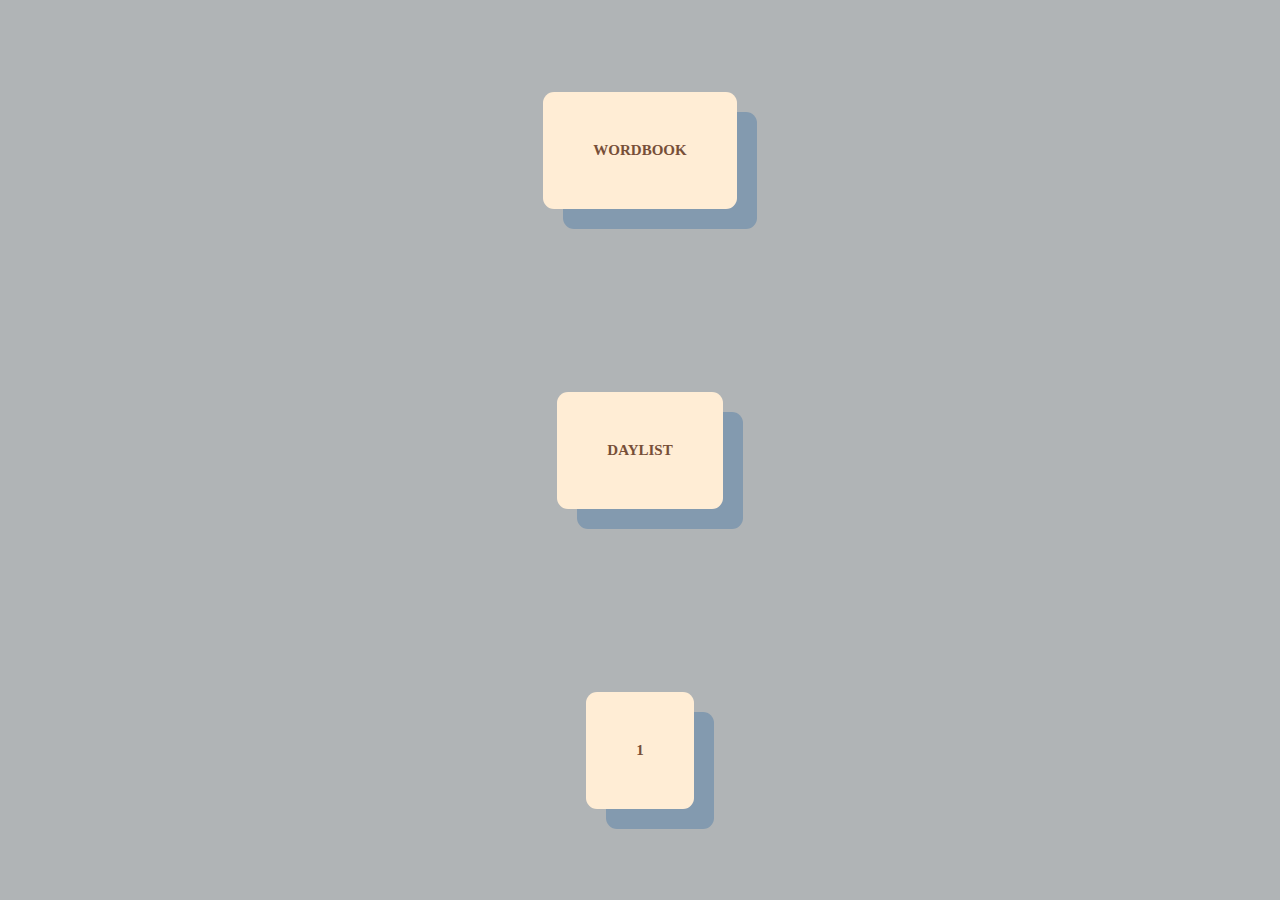
<file: index.html>
<!DOCTYPE html>
<html lang="en">
<head>
    <meta charset="UTF-8">
    <meta http-equiv="X-UA-Compatible" content="IE=edge">
    <meta name="viewport" content="width=device-width, initial-scale=1.0">
    <title>Bireower</title>
    <link href = "css/homePage.css" rel="stylesheet" type="text/css">

</head>

<body>
    <p><a href="wordBook.html" class = "HomePageLink">wordBook</a></p>
    <p><a href="dayList.html" class = "HomePageLink">dayList</a></p>
    <p><a href="Video.html" class = "HomePageLink">1</a></p>
</body>
</html>
</file>
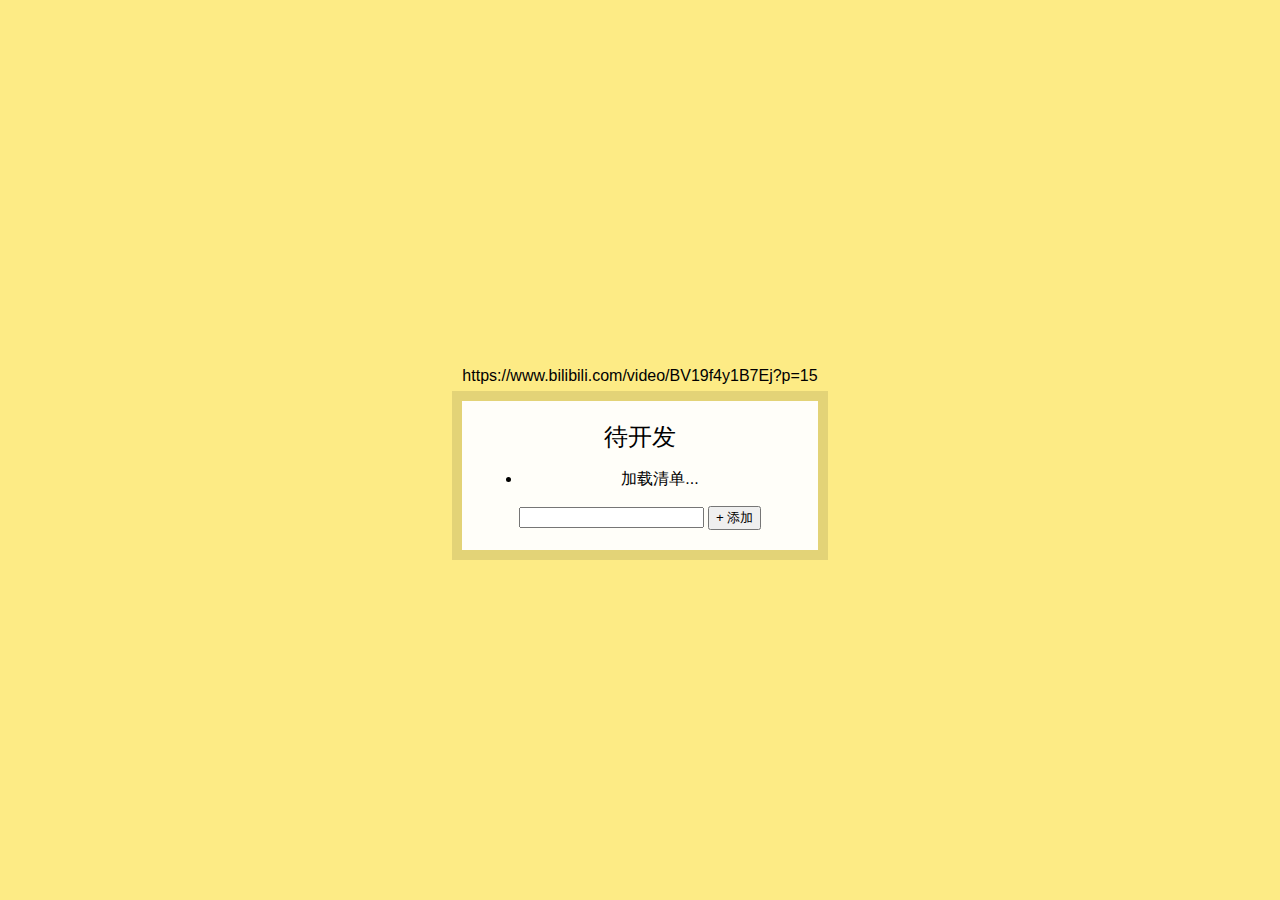
<file: dayList.html>
<!DOCTYPE html>
<html lang="en">
<head>
    <meta charset="UTF-8">
    <meta http-equiv="X-UA-Compatible" content="IE=edge">
    <meta name="viewport" content="width=device-width, initial-scale=1.0">
    <title>DayList</title>
    <link href = "css/dayList.css" rel="stylesheet" type="text/css">
</head>

<body>
    <p>https://www.bilibili.com/video/BV19f4y1B7Ej?p=15</p>
    <div class ="wrapper">
        <h2>待开发</h2>
        <p></p>
        <ul class="tasks">
            <li>加载清单...</li>
        </ul>
        <form class="add-tasks">
            <input type="text" name ="task" placeholder="" required>
            <input type="submit" value="+ 添加">
        </form>
    </div>

 
</body>
</html>


<!-- 清单
    https://www.bilibili.com/video/BV19f4y1B7Ej?p=10
    https://www.bilibili.com/video/BV19f4y1B7Ej?p=15
-->
</file>
<file: css/homePage.css>
body{
    height: 100vh;
    margin:0;
    display: grid;
    place-items: center;
    background-color: #b0b4b6;

}

p{
    text-align: center;
    text-transform: uppercase;
    font-weight: bold;
    font-size: 15px;
    color: #774f38;
    background-color: #ffedd5;
    padding: 50px;
    box-shadow: 20px 20px #839aaf;
    border-radius: 11px;
    animation: float 5s ease-in-out infinite;
}
.HomePageLink{
    color: #774f38;
    text-decoration:none;
}
@keyframes float{
    0%{
        transform: translateY(0px);
    }
    50%{
        transform: translateY(-20px);
    }
    100%{
        transform: translateY(0px);
    }
}
</file>
<file: css/dayList.css>
html {
    box-sizing: border-box;
    background-color: rgb(253, 235, 133);
    background-size: cover;
    min-height: 100vh;
    display: flex;
    justify-content: center;
    align-items: center;
    text-align: center;
    font-family: Futura, "Trebuchet MS", Arial, sans-serif;
  }
  
  *:before,
  *:after {
    box-sizing: inherit;
  }
  
  svg {
    fill: white;
    background: rgba(0, 0, 0, 0.1);
    padding: 20px;
    border-radius: 50%;
    width: 200px;
    margin-bottom: 50px;
  }
  
  .wrapper {
    padding: 20px;
    max-width: 350px;
    background: rgba(255, 255, 255, 0.95);
    box-shadow: 0 0 0 10px rgba(0, 0, 0, 0.1);
  }
  
  h2 {
    text-align: center;
    margin: 0;
    font-weight: 200;
  }
  
  .plates {
    margin: 0;
    padding: 0;
    text-align: left;
    list-style: none;
  }
  
  .plates li {
    border-bottom: 1px solid rgba(0, 0, 0, 0.2);
    padding: 10px 0;
    font-weight: 100;
    display: flex;
  }
  
  .plates label {
    flex: 1;
    cursor: pointer;
  }
  
  .plates input {
    display: none;
  }
  
  .plates input + label:before {
    content: "⬜️";
    margin-right: 10px;
  }
  
  .plates input:checked + label:before {
    content: "🌮";
  }
  
  .add-items {
    margin-top: 20px;
  }
  
  .add-items input {
    padding: 10px;
    outline: 0;
    border: 1px solid rgba(0, 0, 0, 0.1);
  }
</file>
